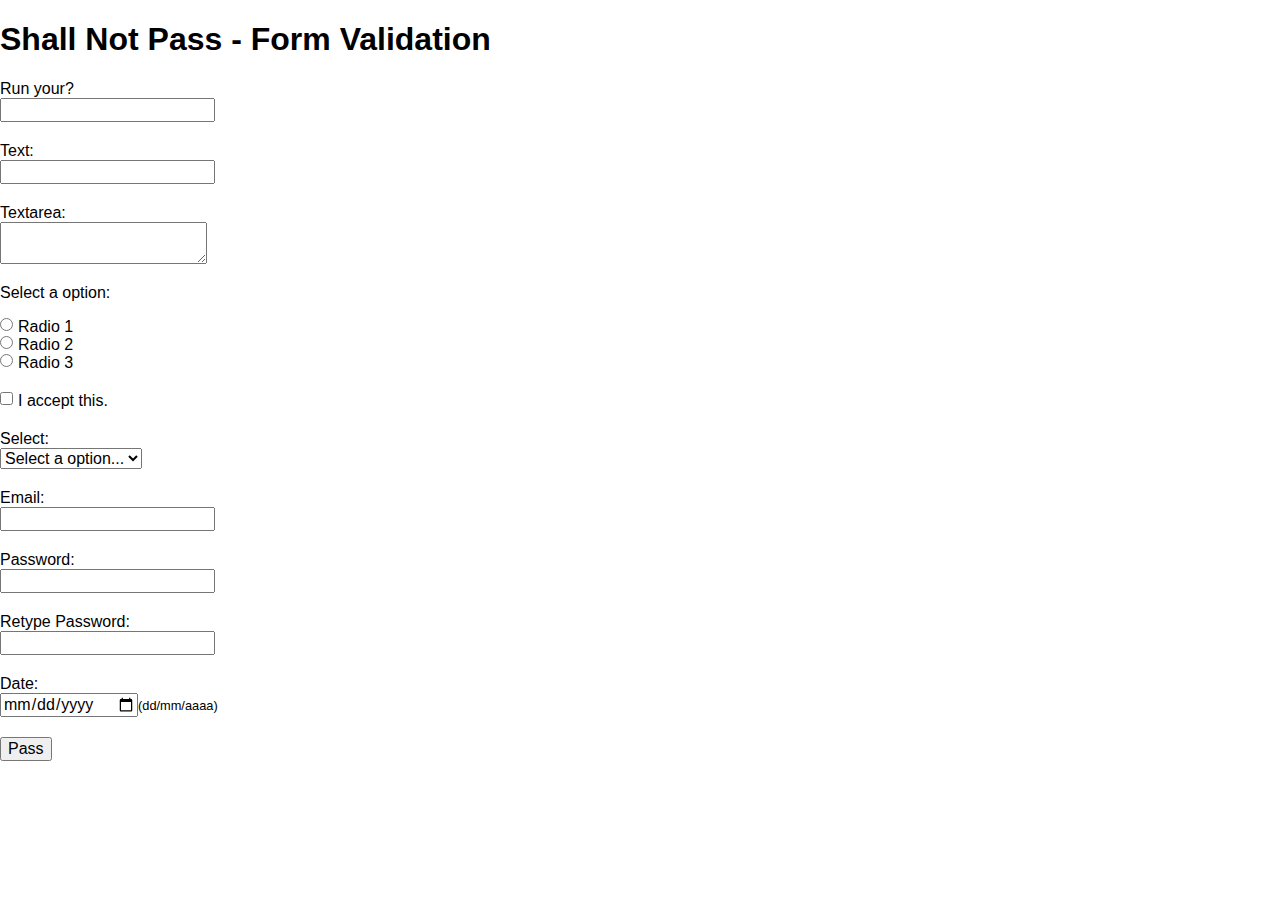
<file: index.html>
<!doctype html public="♥">
<html lang="en">
<head>
  <meta charset="utf-8">
  <link rel="stylesheet" href="assets/css/normalize.css" />
  <link rel="stylesheet" href="assets/css/style.css" />
  <title>Shall Not Pass - Form Validation</title>
</head>
<body>
  <h1>Shall Not Pass - Form Validation</h1>
  <form method="post" action="">
    <!-- Custom validation implemented when plugin are started -->
    <div>
      <label for="run-your">Run your?</label>
      <input type="text" name="run-your" id="run-your" class="snp-foo" />
    </div>

    <!-- Not Null validation -->
    <div>
      <label for="text">Text:</label>
      <input type="text" name="text" id="text" class="snp-notnull" />
    </div>

    <!-- Not Null Textarea validation -->
    <div>
      <label for="textarea">Textarea:</label>
      <textarea name="textarea" id="textarea" class="snp-notnull"></textarea>
    </div>

    <!-- Not Null Radio validation -->
    <div>
      <p class="label">Select a option:</p>
      <input type="radio" name="radio" id="radio-1" class="snp-notnull" /><label for="radio-1" class="snp-no-highlight">Radio 1</label>
      <input type="radio" name="radio" id="radio-2" class="snp-notnull" /><label for="radio-2" class="snp-no-highlight">Radio 2</label>
      <input type="radio" name="radio" id="radio-3" class="snp-notnull" /><label for="radio-3" class="snp-no-highlight">Radio 3</label>
    </div>

    <!-- Not Null checkbox validation -->
    <div>
      <input type="checkbox" name="checkbox" id="checkbox" class="snp-notnull" /><label for="checkbox">I accept this.</label>
    </div>

    <!-- Not Null select validation -->
    <div>
      <label for="select">Select:</label>
      <select name="select" id="select" class="snp-notnull">
        <option value="">Select a option...</option>
        <option value="option1">Option 1</option>
        <option value="option2">Option 2</option>
        <option value="option3">Option 3</option>
      </select>
    </div>

    <!-- Email validation -->
    <div>
      <label for="email">Email:</label>
      <input type="email" name="email" id="email" class="snp-email" />
    </div>

    <!-- Password validation -->
    <div>
      <label for="password">Password:</label>
      <input type="password" name="password" id="password" class="snp-password retype-password-same" />
    </div>

    <!-- Equal validation -->
    <div>
      <label for="retype-password">Retype Password:</label>
      <input type="password" name="retype-password" id="retype-password" class="snp-password snp-equalto" />
    </div>

    <!-- Date validation -->
    <div>
      <label for="date">Date:</label>
      <input type="date" name="date" id="date" class="snp-date" /><small>(dd/mm/aaaa)</small>
    </div>

    <div>
      <input type="submit" value="Pass" />
    </div>
  </form>

  <script src="assets/js/jquery-2.0.3.min.js"></script>
  <script src="assets/js/jquery-shall-not-pass.js"></script>
  <script>
    $('form').shallNotPass({
      validations: {
        'snp-foo': function(field){
          if(field.val() !== 'foos'){
            return {
                pass: false,
                errorMsg: 'This value must be "foos".'
              };
          };
          return true;
        }
      },
      onValidationsPass: function(){
        console.info('onValidationsPass triggered');
      }
    });
  </script>
</body>
</html>
</file>
<file: assets/css/style.css>
form div{
  clear: both;
  margin: 0 0 20px;
}
form label,
form .label{
  display: block;
  cursor: pointer;
}
form input[type="checkbox"],
form input[type="radio"]{
  float: left;
  margin-right: 5px;
}

.snp-form-error{
  background: #c0392b;
  color: #fff;
  padding: 10px
}

.snp-error label:not(.snp-no-highlight),
.snp-error .label{
  color: #c0392b;
}

.snp-error input,
.snp-error textarea{
  border: 1px solid #c0392b;
}

.snp-input-error-msg{
  font-size: 70%;
  color: #c0392b;
}
</file>
